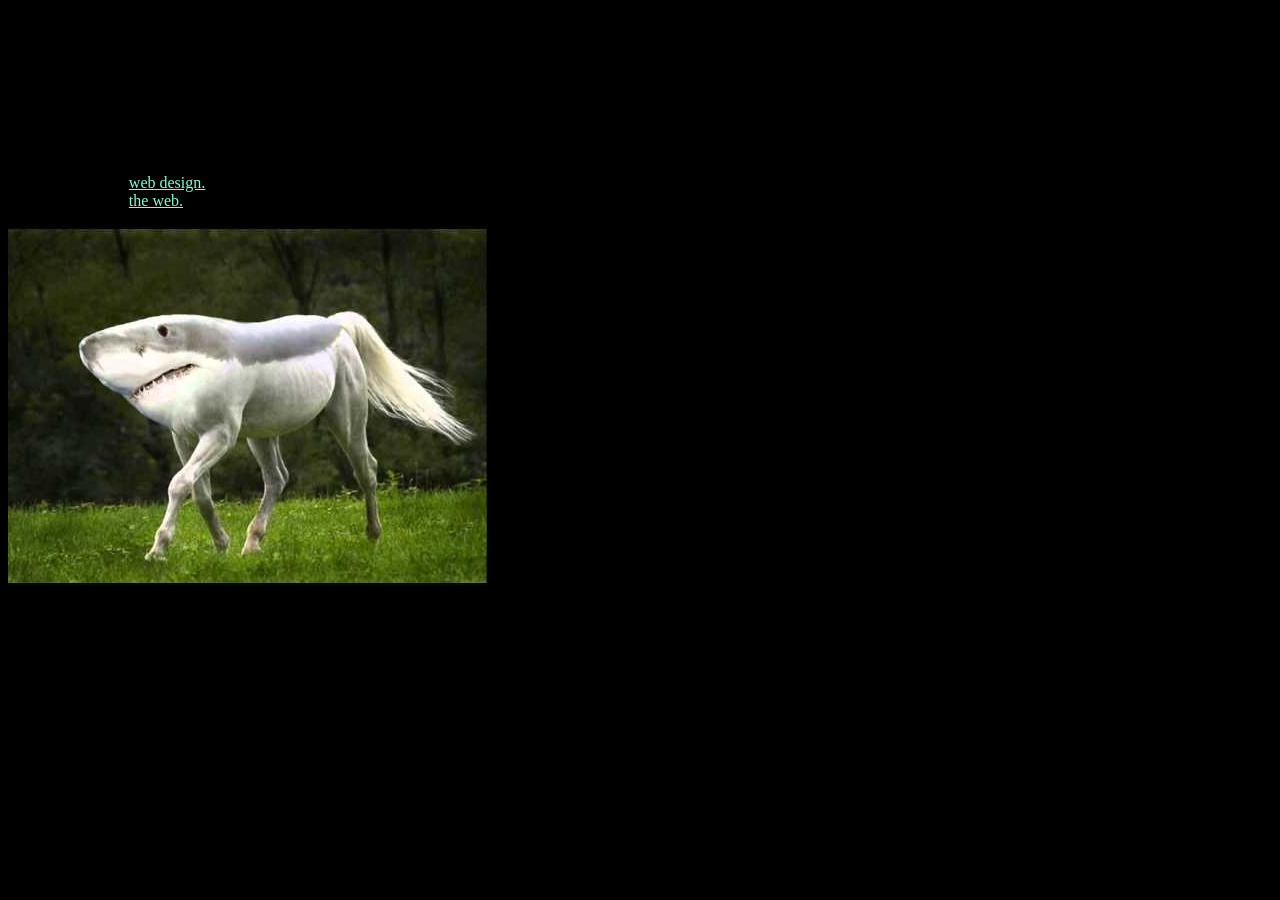
<file: mcconnellBrian/index.html>
<!--The doctype html tag is the shortest tag that establishes the doc type as html-->
<!DOCTYPE html>  
<!--The html tag establishes the start and end of the website-->
<html>
  <!--The head tag denotes everything outside of the main content you want to show to the page's viewers-->  
  <head>
    <!--The meta tag gives the set of characters to be used, in this case utf-8, which includes most known languages-->  
    <meta charset="utf-8">
    <!--Title decides the title of the page shown at the top-->  
    <title>My test page</title>
    <link rel="stylesheet" href="_css/myStyle.css">
  </head>
  <!--Body establishes all the content to be shown on the main web page-->
  <body>
    <p class="myParagraph">
      <h1>This is my page</h1>
      <ul>
        <li>Learn about <a href = "design.html"rel="noopener noreferrer"> web design. </a></li>
        <li>Learn about <a href = "theWeb.html"rel="noopener noreferrer"> the web. </a></li>
      </ul>
    </p>
    <img src="Images\horseshark.jpg">
  </body>
</html>
</file>
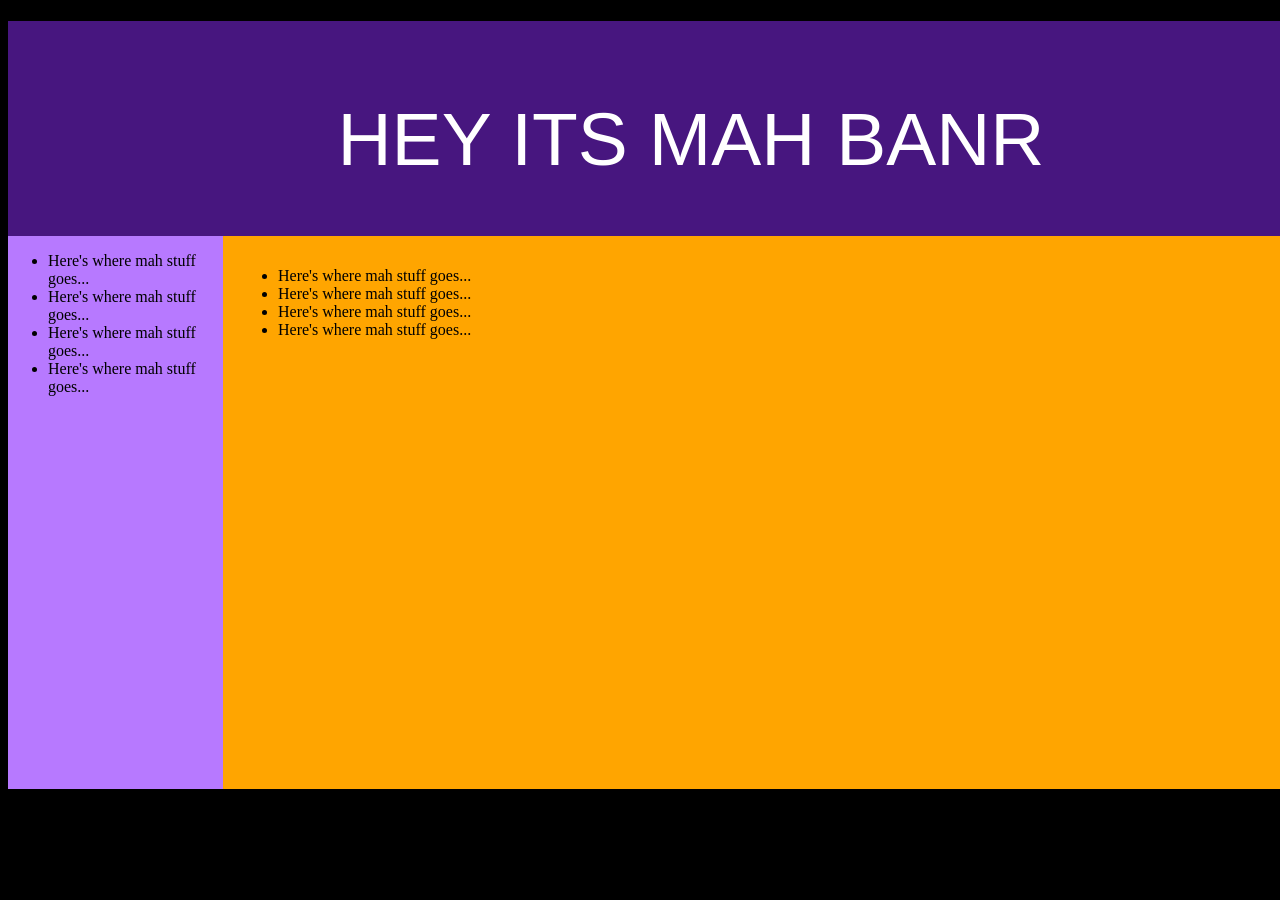
<file: data.html>
<!DOCTYPE html>
<html>

<head>
    <meta charset="UTF-8">
    <title>Data</title>
    <link rel="stylesheet" href="_css/myStyle.css">
</head>

<body>
    <div class="container">
        <div class="banner">
            <p>HEY ITS MAH BANR</p>
        </div>
        <div class="nav">
                <ul>
                        <li> Here's where mah stuff goes...
                        </li>
                        <li> Here's where mah stuff goes...
                        </li>
                        <li> Here's where mah stuff goes...
                        </li>
                        <li> Here's where mah stuff goes...
                        </li>
                    </ul>

        </div>
        <div class="content">
            <ul>
                <li> Here's where mah stuff goes...
                </li>
                <li> Here's where mah stuff goes...
                </li>
                <li> Here's where mah stuff goes...
                </li>
                <li> Here's where mah stuff goes...
                </li>
            </ul>

        </div>
        <h1>Stuff I learned about data</h1>
        <p>
            <ul>
                <li>Data at the lowest level is represented in a computer with 1's 0's</li>
                <li>Information can be inferred from data...</li>
            </ul>
        </p>
    </div>
</body>

</html>
</file>
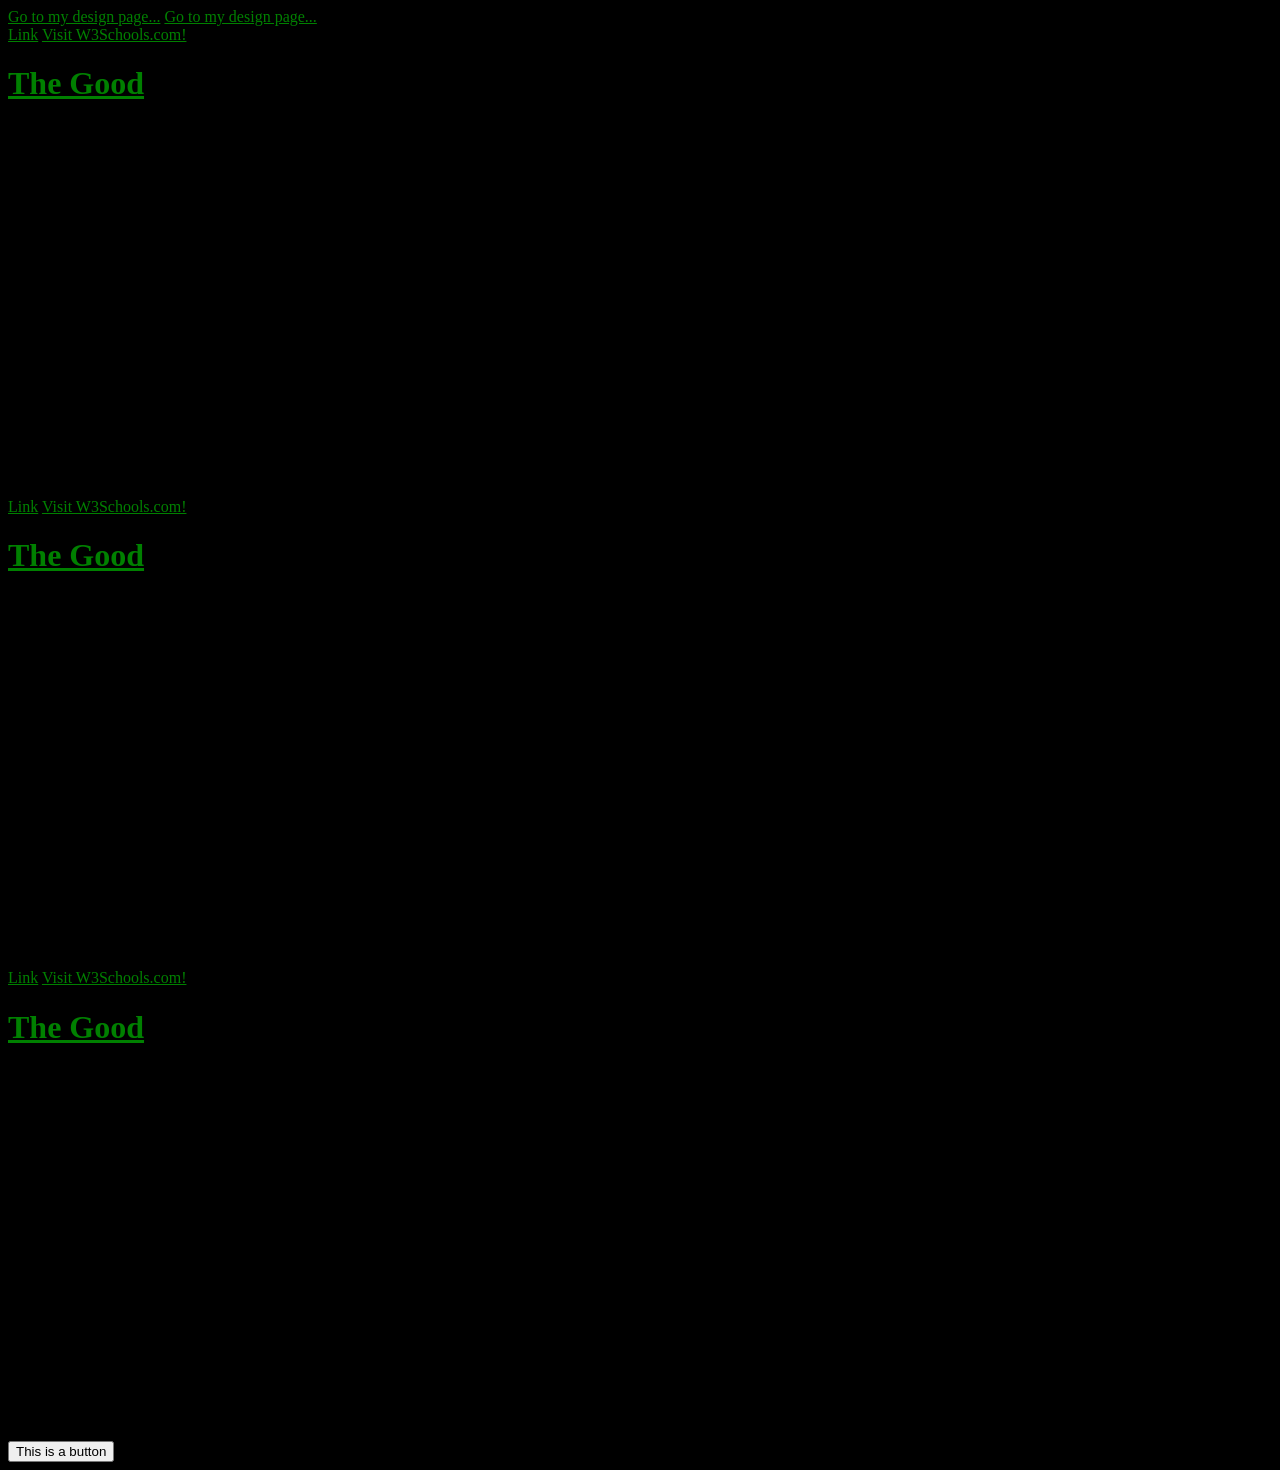
<file: design.html>
<!-- this is a comment-->
<!-- the DOCTYPE tag tells the browser what 
  type of document it is -->
<!DOCTYPE html>
<!-- this is a comment-->
<html>
  <!-- this is a comment-->
<head>
  <!-- this is a comment-->
  <meta charset="utf-8">
  <!-- this is a comment-->
  <link rel="stylesheet" href="_css/myStyle.css">
  <title>My test page</title>

</head><!-- end of head tag -->
<body >
    <a href="index.html">Go to my design page...</a>
    <a href="theWeb.html">Go to my design page...</a>

  <div class="myDivs">
    <a target="_blank" rel="noopener noreferrer" href="https://www.apple.com/">Link</a>
    <a href="https://www.w3schools.com" target="_blank">Visit W3Schools.com!</a>
    <a href="https://www.apple.com/"><h1>The Good</h1></a>
  <ul>
    <li class="myLiTagClass">The apple site was super intuition</li>
    <li class="myLiTagClass">The apple site was super intuition</li>
    <li>The apple site was super intuition</li>
    <li>The apple site was super intuition</li>
  </ul>
  <!-- <img src="_images/theGood.png"> -->
  <h1>The Bad</h1>
  <ul>
    <li>The apple site was super intuition</li>
    <li>The apple site was super intuition</li>
    <li>The apple site was super intuition</li>
    <li>The apple site was super intuition</li>
  </ul>
  <h1>The Ugly</h1>
  <ul>
    <li>The apple site was super intuition</li>
    <li>The apple site was super intuition</li>
    <li>The apple site was super intuition</li>
  </ul>
</div>
<div class="myDivs">
    <a target="_blank" rel="noopener noreferrer" href="https://www.apple.com/">Link</a>
    <a href="https://www.w3schools.com" target="_blank">Visit W3Schools.com!</a>
    <a href="https://www.apple.com/"><h1>The Good</h1></a>
  <ul>
    <li class="myLiTagClass">The apple site was super intuition</li>
    <li class="myLiTagClass">The apple site was super intuition</li>
    <li>The apple site was super intuition</li>
    <li>The apple site was super intuition</li>
  </ul>
  <!-- <img src="_images/theGood.png"> -->
  <h1>The Bad</h1>
  <ul>
    <li>The apple site was super intuition</li>
    <li>The apple site was super intuition</li>
    <li>The apple site was super intuition</li>
    <li>The apple site was super intuition</li>
  </ul>
  <h1>The Ugly</h1>
  <ul>
    <li>The apple site was super intuition</li>
    <li>The apple site was super intuition</li>
    <li>The apple site was super intuition</li>
  </ul>
</div>
<div class="myDivs">
    <a target="_blank" rel="noopener noreferrer" href="https://www.apple.com/">Link</a>
    <a href="https://www.w3schools.com" target="_blank">Visit W3Schools.com!</a>
    <a href="https://www.apple.com/"><h1>The Good</h1></a>
  <ul>
    <li class="myLiTagClass">The apple site was super intuition</li>
    <li class="myLiTagClass">The apple site was super intuition</li>
    <li>The apple site was super intuition</li>
    <li>The apple site was super intuition</li>
  </ul>
  <!-- <img src="_images/theGood.png"> -->
  <h1>The Bad</h1>
  <ul>
    <li>The apple site was super intuition</li>
    <li>The apple site was super intuition</li>
    <li>The apple site was super intuition</li>
    <li>The apple site was super intuition</li>
  </ul>
  <h1>The Ugly</h1>
  <ul>
    <li>The apple site was super intuition</li>
    <li>The apple site was super intuition</li>
    <li>The apple site was super intuition</li>
  </ul>
  <button class="myDivs">This is a button</button>
</div>
</body>
</html>
</file>
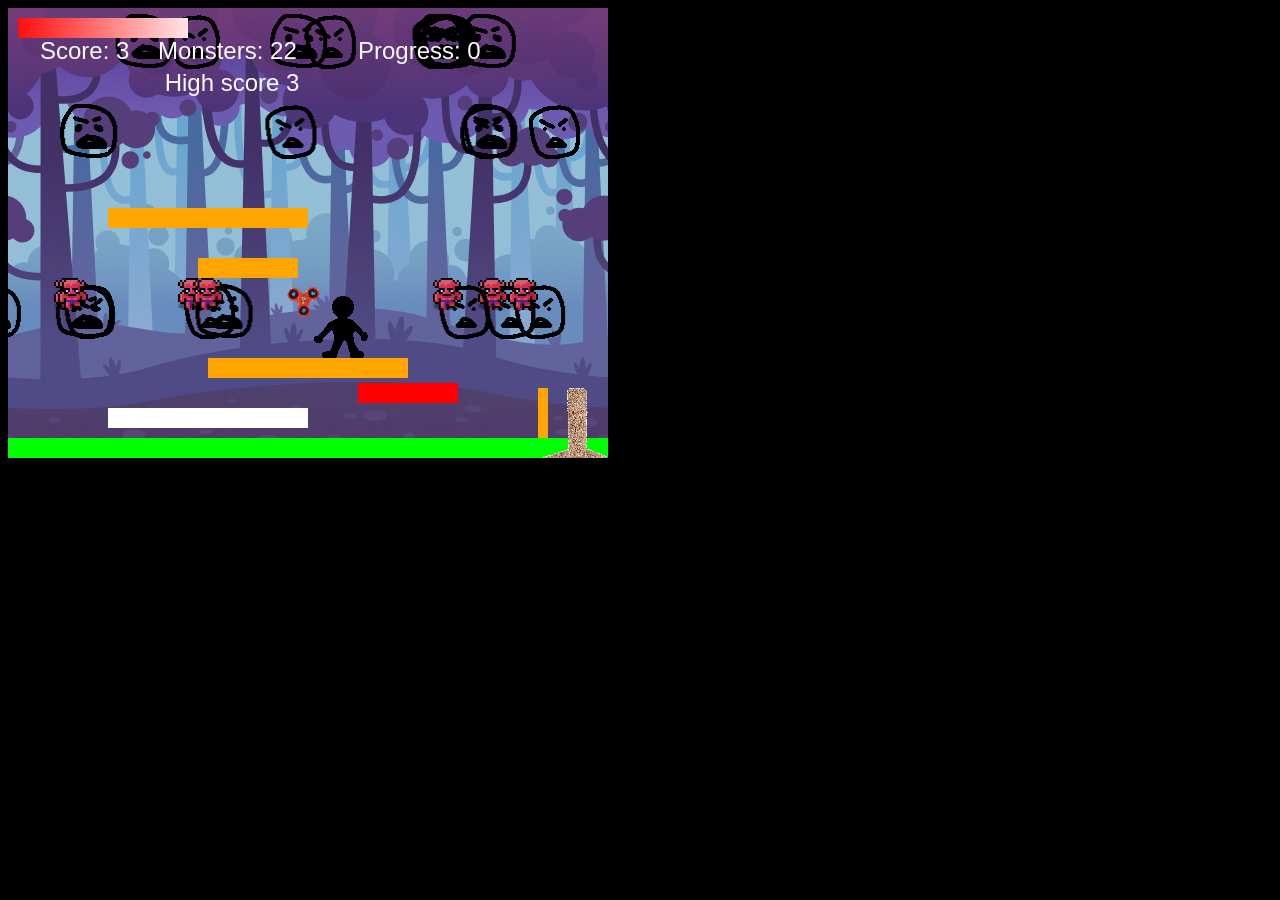
<file: gameTemplateAdvanced.html>
<!DOCTYPE html>
<html>
<head>
    <meta charset="utf-8">
    <title>Game Template</title>
    <link rel="stylesheet" href="_css/myStyle.css">
</head>
<body>
</body>
<!-- <script src="_js/gameTemplate.js"></script> -->
<!-- <script src="_js/myFirstGame.js"></script> -->
<script src="_js/advancedGameTemplate.js"></script>
<!-- <script src="_js/crazyGoblins.js"></script> -->

</html>
</file>
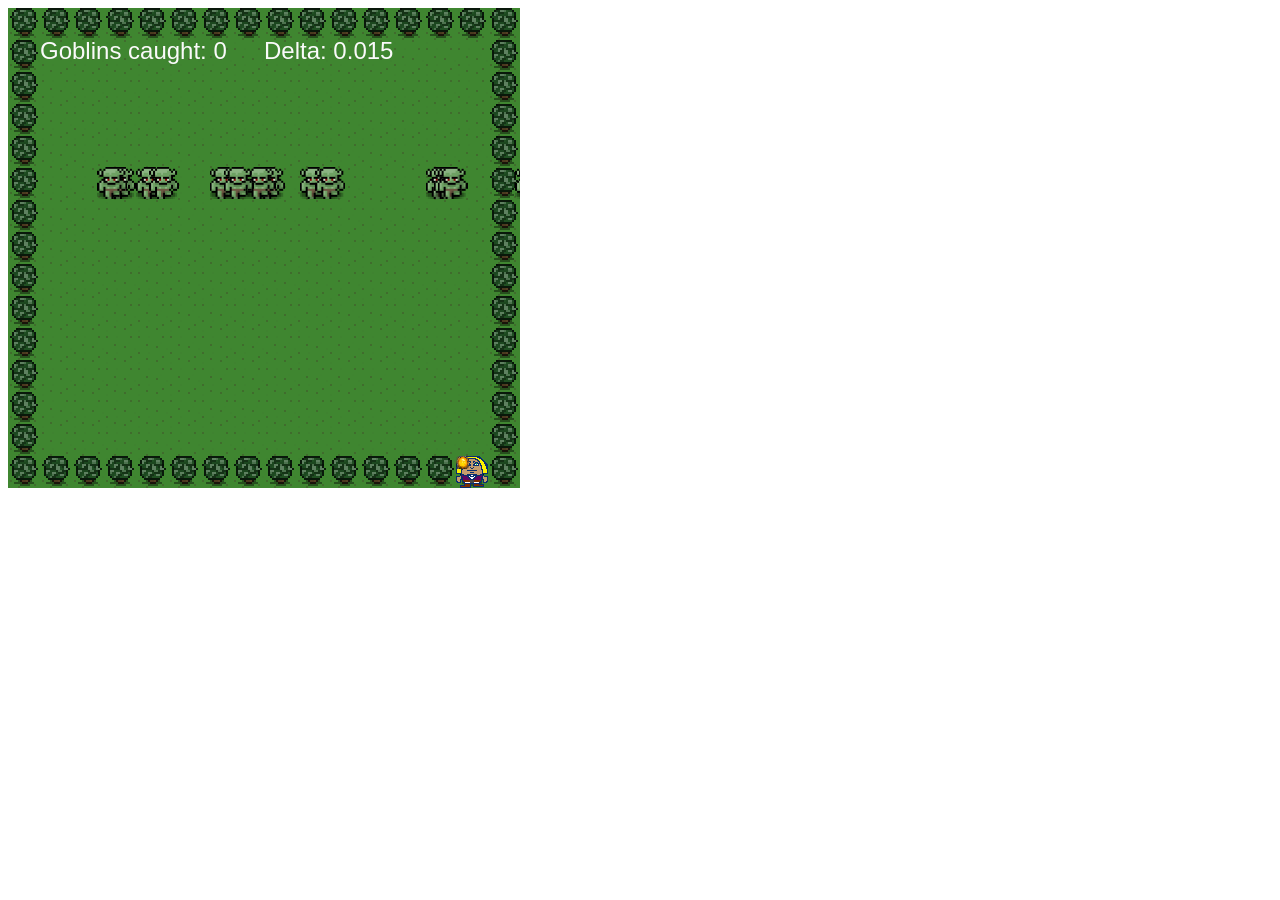
<file: myFinalGame.html>
<!-- this is a comment -->
<!-- The doctype tag tells 
  the browser it is an HTML 5 doc-->
  <!-- got this info from 
https://developer.mozilla.org/en-US/docs/Learn/HTML/Introduction_to_HTML/Getting_started -->
<DOCTYPE html>
    <html>
      <head>
        <meta charset="utf-8">
        <title>MY Game</title>

      </head>
      <body>
      </body>
      <script src="_js/myFinalGame.js"></script>
    </html>
</file>
<file: mcconnellBrian/_css/myStyle.css>
/* Wow css is so cool! */

@media screen and (min-width: 700px){
    .myLiClass{
        color:white;
    }
    .colorscheme{
       color: #FF8FA5;
       color: #E817D6;
       color: #B426FF;
       color: #4E17E8;
       color: #A0ACFF;
    }
    body{
        background-color: black;
    }
    .myDivs {
        width: 1000px;
        height: 800px;
        background-color: gray;
        margin: 0 auto;
        border-radius: 25px;
        float: left;
    }
    h1{
        font-size:70px;
    }
    .myContainer{
        color:black;
        background-color:fuchsia;
    }
    .myParagraph{
        color:fuchsia;
    }
    a{
        color:aquamarine;
    }
    .container{
        margin: 0 auto;
        width: 1366px;
        height: 768px;
        background-color: #B426FF;
    }
    /* For the banner on the top of the page */
    .banner{
        width: 700px;
        height: 95px;
        float: left;
        background-color: red;
        color: white;
        font-size: 75px;
        font-weight: bold;
        text-align: center;
        padding-top: 60px;
        padding-bottom: 60px;
        font-family: cursive;
    }
    /* For the navigation bar on the side */
    .nav{
        width: 215px;
        height: 533px;
        float: left;
        background-color:#E817D6;
        text-align: center; 
        color: white;  
        font-size: 30px;
        padding-top: 20px;
    }
    /* For the content section of the page */
    .content{
        width: 1121px;
        height: 523px;
        float: left;
        padding: 15px;
    }
    /* For testing the spacing in divs */
    .testdiv{
        width: 200px;
        height: 200px;
        background-color: green;
        float: right;
        padding: 15px;
    }
}

@media screen and (min-width: 1200px){

    .myLiClass{
        color:white;
    }
    .colorscheme{
       color: #FF8FA5;
       color: #E817D6;
      color: #B426FF;
       color: #4E17E8;
       color: #A0ACFF;
    }
    body{
        background-color: black;
    }
    .myDivs {
        width: 1000px;
        height: 800px;
        background-color: gray;
        margin: 0 auto;
        border-radius: 25px;
        float: left;
    }
    h1{
        font-size:70px;
    }
    .myContainer{
        color:black;
        background-color:fuchsia;
    }
    .myParagraph{
        color:fuchsia;
    }
    a{
        color:aquamarine;
    }
    .container{
        margin: 0 auto;
        width: 1366px;
        height: 768px;
        background-color: #B426FF;
    }
    /* For the banner on the top of the page */
    .banner{
        width: 1366px;
        height: 95px;
        float: left;
        background-color:#4E17E8;
        color: white;
        font-size: 75px;
        font-weight: bold;
        text-align: center;
        padding-top: 60px;
        padding-bottom: 60px;
        font-family: cursive;
    }
    /* For the navigation bar on the side */
    .nav{
        width: 215px;
        height: 533px;
        float: left;
        background-color:#E817D6;
        text-align: center; 
        color: white;  
        font-size: 30px;
        padding-top: 20px;
    }
    /* For the content section of the page */
    .content{
        width: 1121px;
        height: 523px;
        float: left;
        padding: 15px;
    }
    /* For testing the spacing in divs */
    .testdiv{
        width: 200px;
        height: 200px;
        background-color: green;
        float: right;
        padding: 15px;
    }
}
</file>
<file: _css/myStyle.css>
/* this style will apply to the whole body... */

@media only screen and (min-width: 400px){
    .banner {
        width: 1366px;
        height: 215px;
        float: left;
        color: white;
        background-color: red;
        font-family: Impact, Haettenschweiler, 'Arial Narrow Bold', sans-serif;
        font-size: 75px;
        text-align: center;
    }
}
.someTextClass:hover {
    cursor: wait;
}



@media only screen and (min-width: 1200px){
    .colorscheme {
        color: #47167F;
        color: #B779FF;
        color: #8E2DFF;
        color: #5C3D7F;
        color: #7224CC;
    } 
    body {
        background-color: black;
    }
    a {
        color: green;
    }
    .container {
        margin: 0 auto;
        width: 1366px;
        height: 768px;
        background-color: #8E2DFF;

    }
    .banner {
        width: 1366px;
        height: 215px;
        float: left;
        color: white;
        background-color: #47167F;
        font-family: Impact, Haettenschweiler, 'Arial Narrow Bold', sans-serif;
        font-size: 75px;
        text-align: center;
    }
    .nav{
        width: 215px;
        height: 553px;
        float: left;
        background-color: #B779FF;
    }
    .content{
        width: 1121px;
        height: 523px;
        background-color: orange;
        float: left;
        padding: 15px;
    }

    .testDiv{
        width: 200px;
        height: 200px;
        background-color: green;
        float: right;
        padding: 15px;
    }
}
</file>
